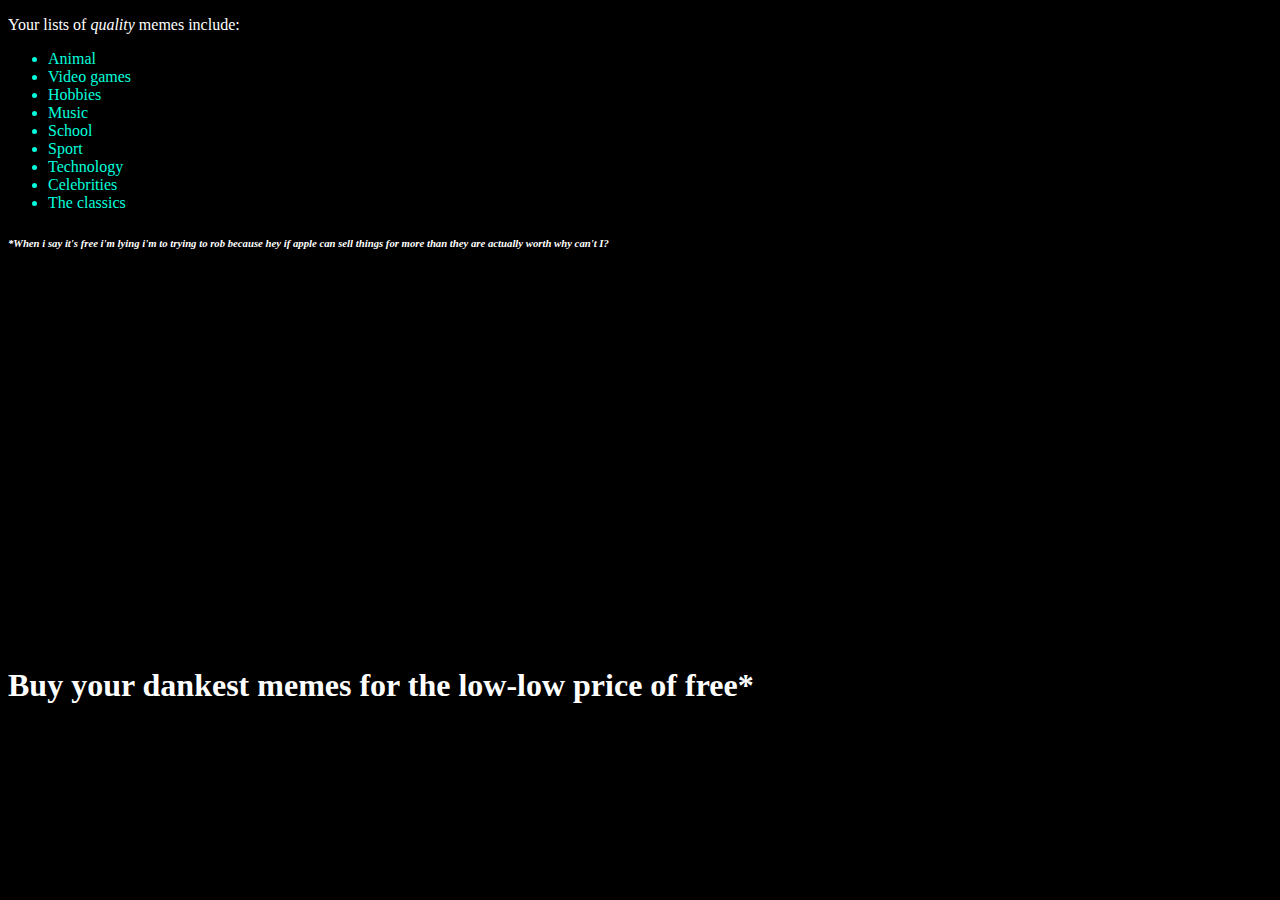
<file: index.html>
<!DOCTYPE html>
<html>

<head>
    <title>MEME Dealership Website</title>

    <link rel="stylesheet" type="text/css" href="assets/meme_decoration.css">


    <meta charset="UTF-8">
</head>

<body>
    <h1>Buy your dankest memes for the low-low price of free*</h1>
    <p>Your lists of <em>quality</em> memes include:</p>

    <ul>
        <a href="memes/animals.html">
            <li>Animal</li>
        </a>

        <a href="memes/videogame.html">
            <li>Video games</li>
        </a>

        <a href="memes/hobbies.html">
            <li>Hobbies</li>
        </a>

        <a href="memes/music.html">
            <li>Music</li>
        </a>

        <a href="memes/school.html">
            <li>School</li>
        </a>

        <a href="memes/sport.html">
            <li>Sport</li>
        </a>

        <a href="memes/tech.html">
            <li>Technology</li>
        </a>

        <a href="memes/celeb.html">
            <li>Celebrities</li>
        </a>

        <a href="memes/classic.html">
            <li>The classics</li>
        </a>

    </ul>

    <span id="fine_print">
        <h6>*When i say it's free i'm lying i'm to trying to rob because hey if apple can sell things for more than
            they are actually worth why can't I?</h6>
    </span>

</body>

</html>
</file>
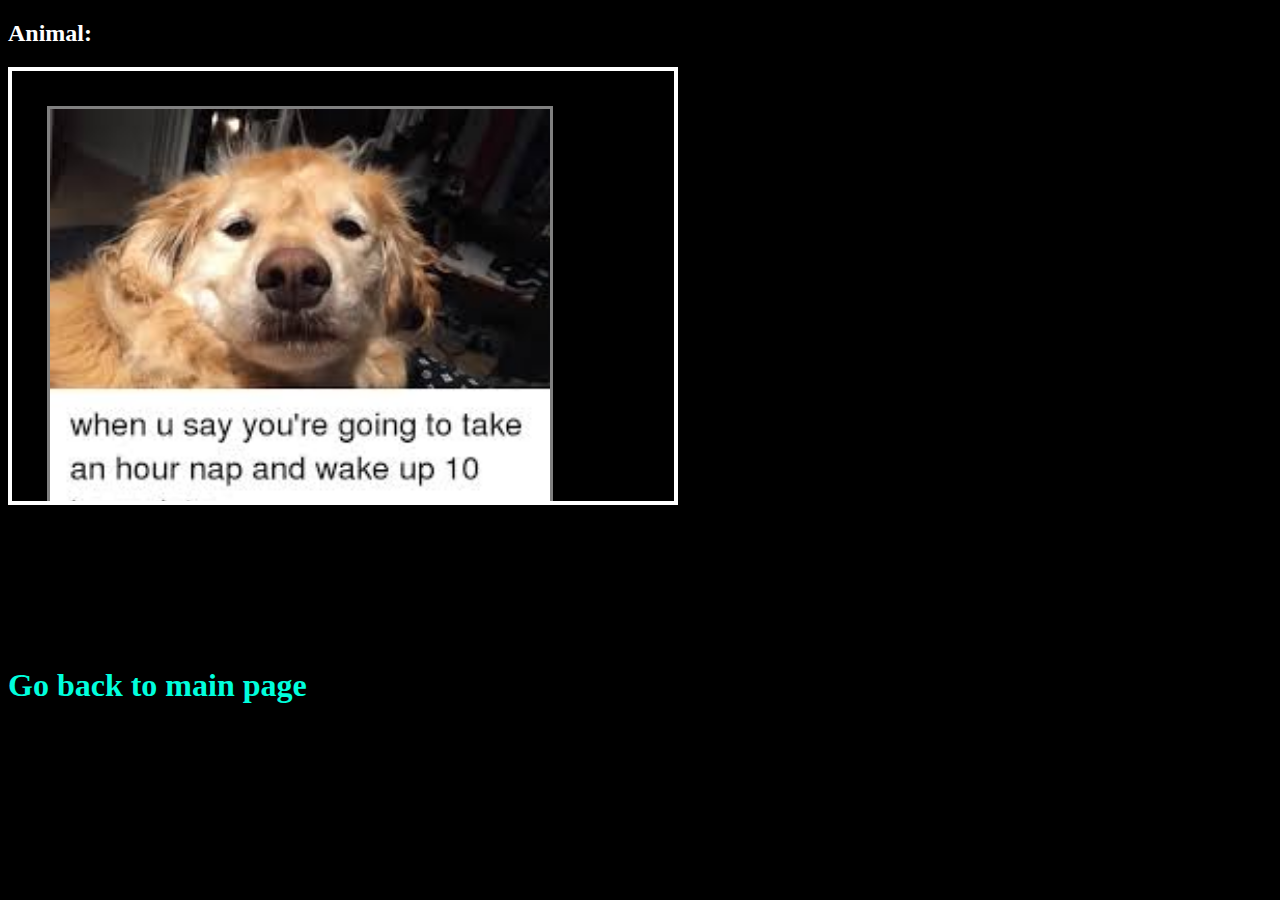
<file: memes/animals.html>
<!DOCTYPE html>
<html>

<head>
    <link rel="stylesheet" type="text/css" href="../assets/meme_decoration.css">
    <meta charset="utf-8">
    <meta http-equiv="X-UA-Compatible" content="IE=edge">
    <title></title>
    <meta name="description" content="">
    <meta name="viewport" content="width=device-width, initial-scale=1">
    <link rel="stylesheet" href="">
</head>

<body>
    <h2 id="animal">Animal:</h2>
    <div class="box"><img src="../assets/img/animal_meme1.jpeg" alt="Meme: when you say you're going to take an hour nap and you wake up ten hours later. Image: dog looking like he just woke up"><br>
        <img src="../assets/img/animal_meme2.jpeg" alt="Meme: When you accidentaly click open in new window instead of open in new tab. Image: single desert fox sitting to the side of a group of desert foxes sitting on top of each other"></div>
    <a href="../index.html">
        <h1>Go back to main page</h1>
    </a>
</body>

</html>
</file>
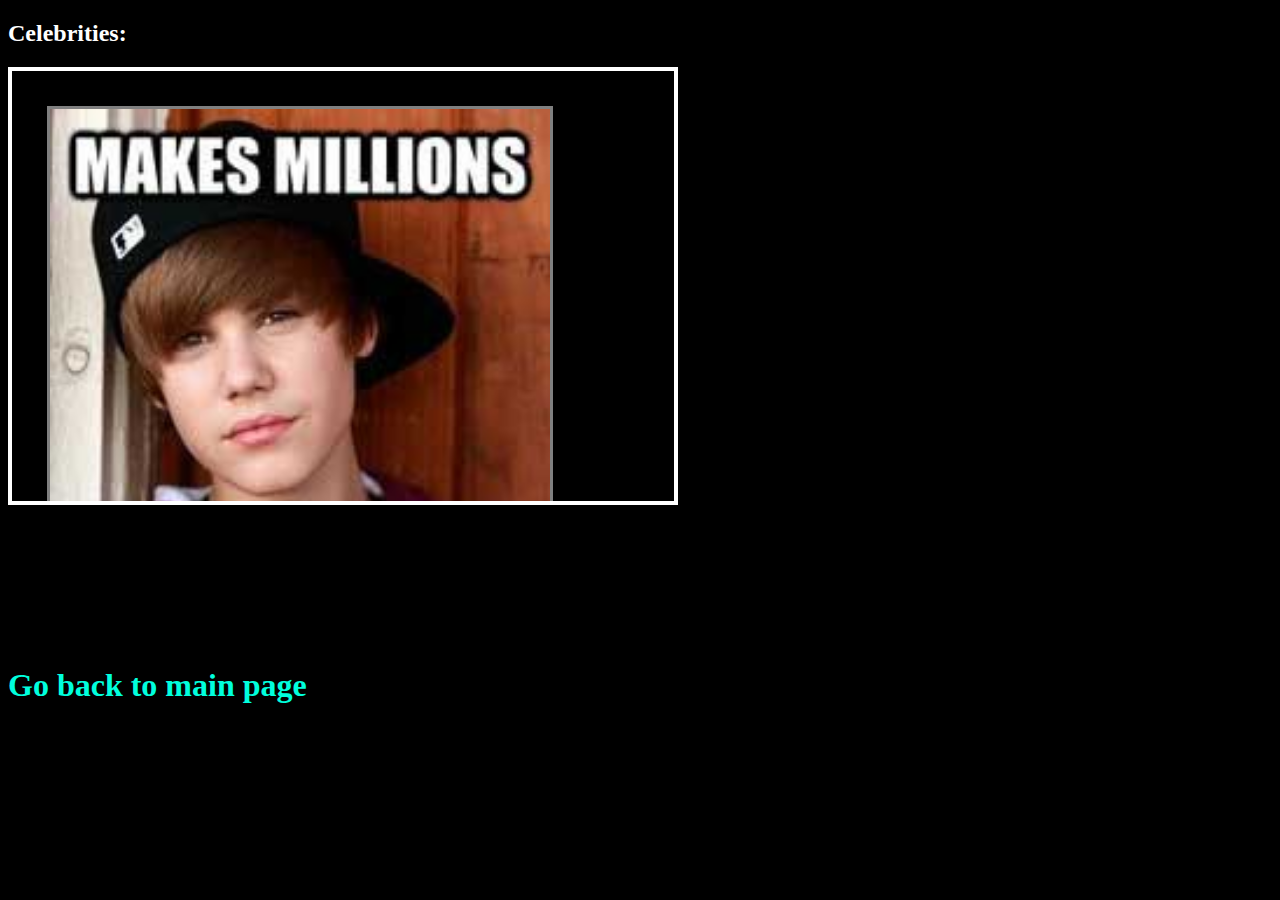
<file: memes/celeb.html>
<!DOCTYPE html>
<html>

<head>
    <link rel="stylesheet" type="text/css" href="../assets/meme_decoration.css">
    <meta charset="utf-8">
    <meta http-equiv="X-UA-Compatible" content="IE=edge">
    <title></title>
    <meta name="description" content="">
    <meta name="viewport" content="width=device-width, initial-scale=1">
    <link rel="stylesheet" href="">
</head>

<body>
    <h2 id="celeb">Celebrities:</h2>
    <div class="box"><img src="../assets/img/celebrity_meme1.jpeg" alt="Meme: Makes millions, asks you to make a donation to help the less fortunate. Image: Justin Bieber"><br>
        <img src="../assets/img/celebrity_meme2.jpeg" alt="Meme: This lamb is so undercooked it's following Mary to school. Image: Gordon Ramsay shouting at someone."></div>
    <a href="../index.html">
        <h1>Go back to main page</h1>
    </a>
</body>

</html>
</file>
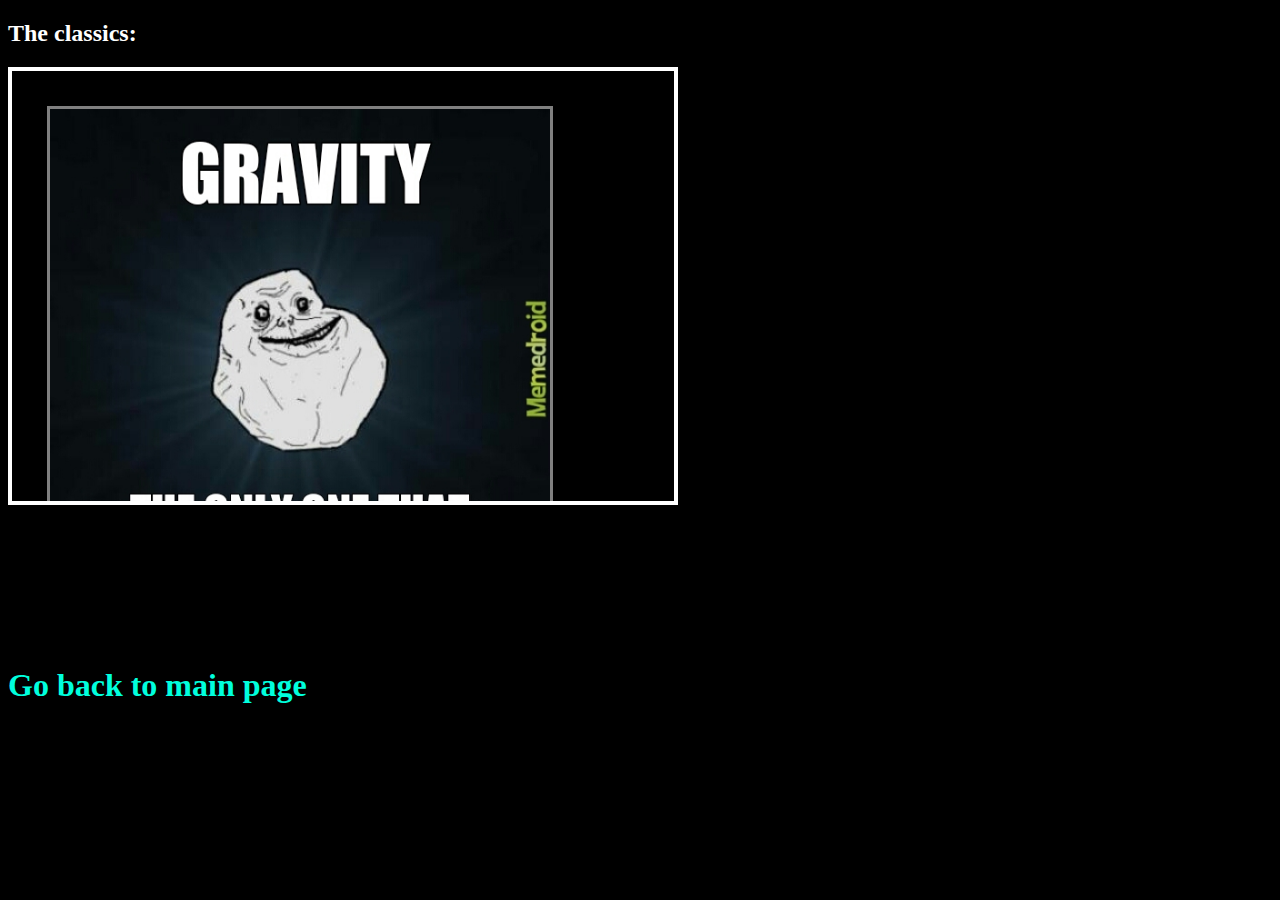
<file: memes/classic.html>
<!DOCTYPE html>
<html>

<head>
    <link rel="stylesheet" type="text/css" href="../assets/meme_decoration.css">
    <meta charset="utf-8">
    <meta http-equiv="X-UA-Compatible" content="IE=edge">
    <title></title>
    <meta name="description" content="">
    <meta name="viewport" content="width=device-width, initial-scale=1">
    <link rel="stylesheet" href="">
</head>

<body>
    <h2 id="classic">The classics:</h2>
    <div class="box"><img src="../assets/img/classic_meme1.jpeg" alt="Meme: Gravity, the only one that holds me. Image: Forever alone"><br>
        <img src="../assets/img/classic_meme2.jpeg" alt="Meme: Daughter: Dad can I ask you a question?,Father: You just did, Daughter: What about two questions?,Father: You just did, Daughter: What about four questions?,Father: You just did, Daughter: When!?,Father: Now, Image: Troll talking with his daughter Derpet"></div>
    <a href="../index.html">
        <h1>Go back to main page</h1>
    </a>
</body>

</html>
</file>
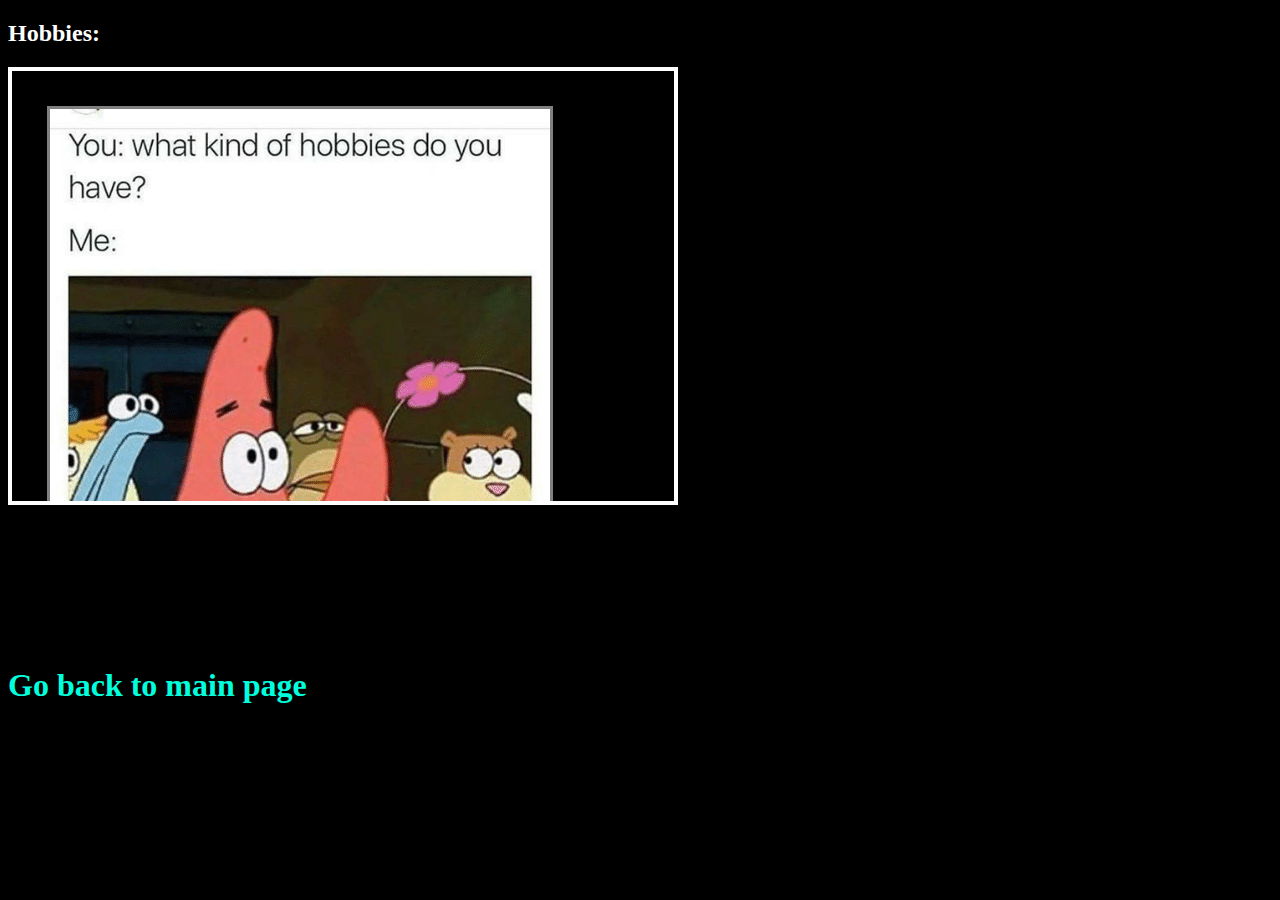
<file: memes/hobbies.html>
<!DOCTYPE html>
<html>

<head>
    <link rel="stylesheet" type="text/css" href="../assets/meme_decoration.css">
    <meta charset="utf-8">
    <meta http-equiv="X-UA-Compatible" content="IE=edge">
    <title></title>
    <meta name="description" content="">
    <meta name="viewport" content="width=device-width, initial-scale=1">
    <link rel="stylesheet" href="">
</head>

<body>
    <h2 id="hobbies">Hobbies:</h2>
    <div class="box"><img src="../assets/img/hobby_meme1.jpeg" alt=" You: What kind of hobbies do you have, Me: Is sleeping a hobby. Image: Patrick Starfish holding up his hand."><br>
        <img src="../assets/img/hobby_meme2.jpeg" alt="Meme: Yeah if you could get a hobby that would be great. Image: Man talking in an office"></div>
    <a href="../index.html">
        <h1>Go back to main page</h1>
    </a>
</body>

</html>
</file>
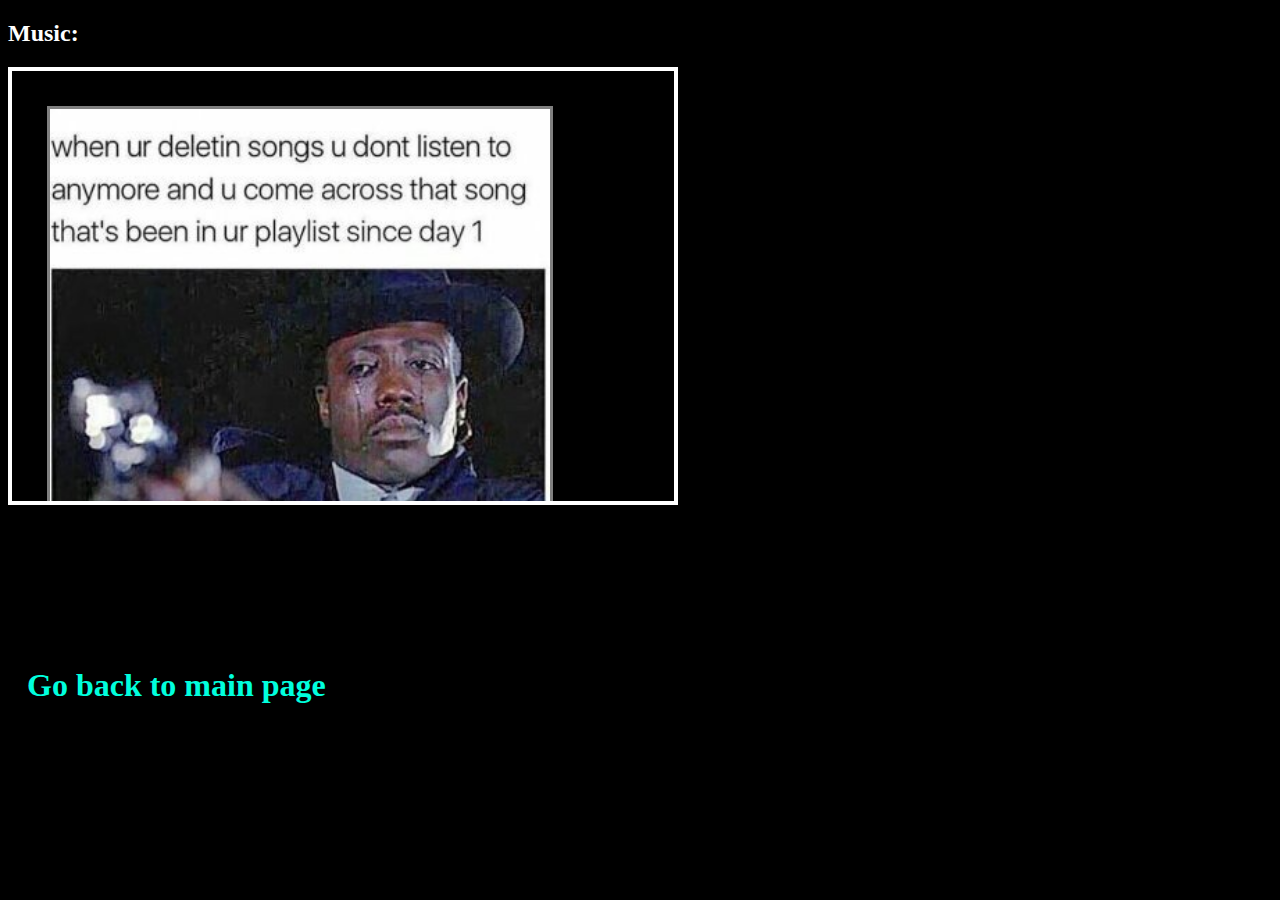
<file: memes/music.html>
<!DOCTYPE html>
<html>

<head>
    <link rel="stylesheet" type="text/css" href="../assets/meme_decoration.css">
    <meta charset="utf-8">
    <meta http-equiv="X-UA-Compatible" content="IE=edge">
    <title></title>
    <meta name="description" content="">
    <meta name="viewport" content="width=device-width, initial-scale=1">
    <link rel="stylesheet" href="">
</head>

<body>
    <h2 id="music">Music:</h2>
    <div class="box"><img src="../assets/img/music_meme1.jpeg" alt="Meme: When you're deleting songs you don't listen to anymore and you come across that song that's been in your playlist since day one. Image: Crying man holding a gun"><br>
        <img src="../assets/img/music_meme2.jpeg" alt="Meme: I'll be Bach. Image: Arnold Schwarzenegger dressed like Bach">
        <a href="../index.html">
            <h1>Go back to main page</h1>
        </a>
</body>

</html>
</file>
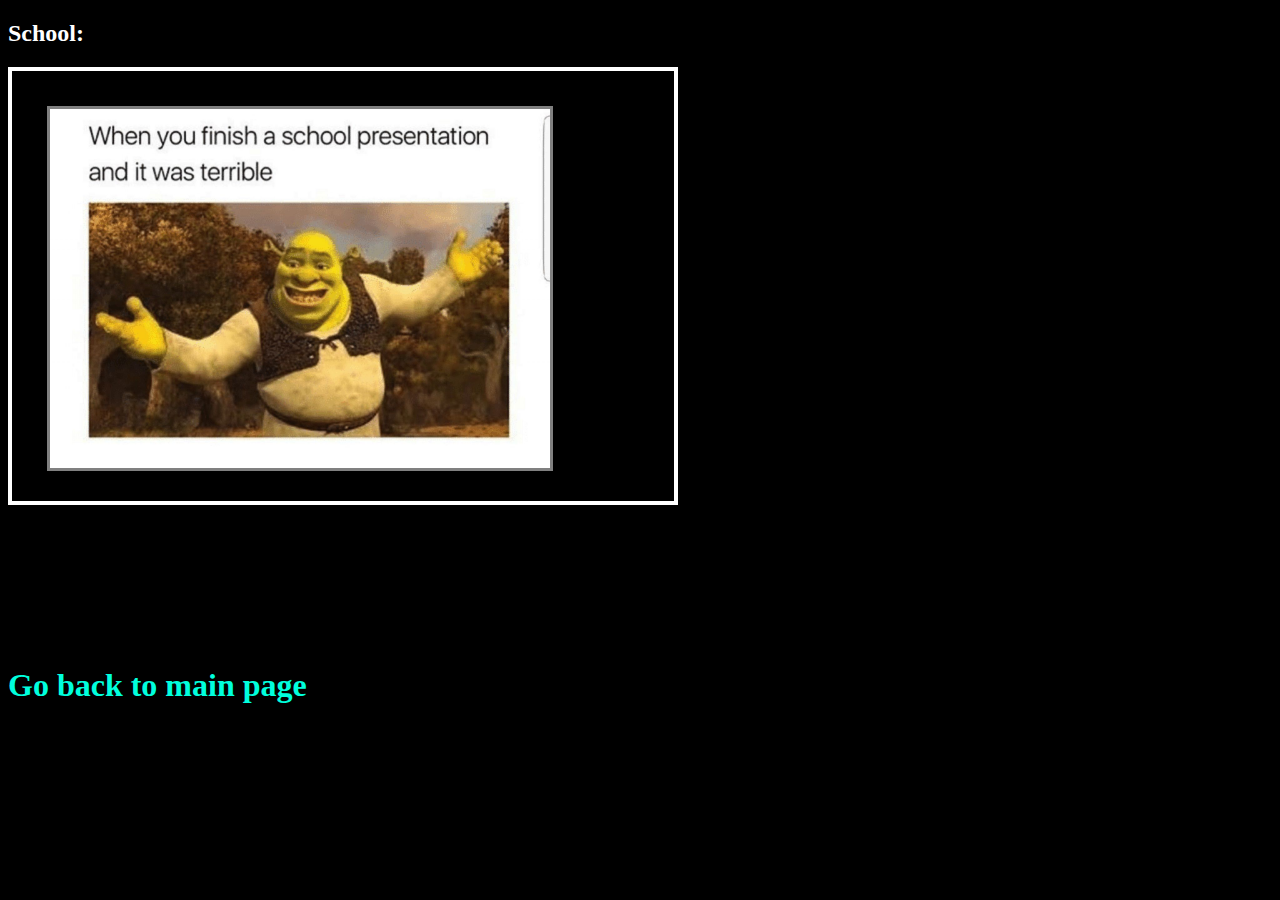
<file: memes/school.html>
<!DOCTYPE html>
<html>

<head>
    <link rel="stylesheet" type="text/css" href="../assets/meme_decoration.css">
    <meta charset="utf-8">
    <meta http-equiv="X-UA-Compatible" content="IE=edge">
    <title></title>
    <meta name="description" content="">
    <meta name="viewport" content="width=device-width, initial-scale=1">
    <link rel="stylesheet" href="">
</head>

<body>
    <h2 id="school">School:</h2>
    <div class="box"><img src="../assets/img/school_meme1.jpeg" alt="Meme: When you finish a school presentation and it was terrible. Image: Shrek standing and smiling akwardly."><br>
        <img src="../assets/img/school_meme2.jpeg" alt="Meme: In middle school when you see a fight up close. Image: Man with great hairdo and fabulous shades being questioned by journalists."></div>

    <a href="../index.html">
        <h1>Go back to main page</h1>
    </a>
</body>

</html>
</file>
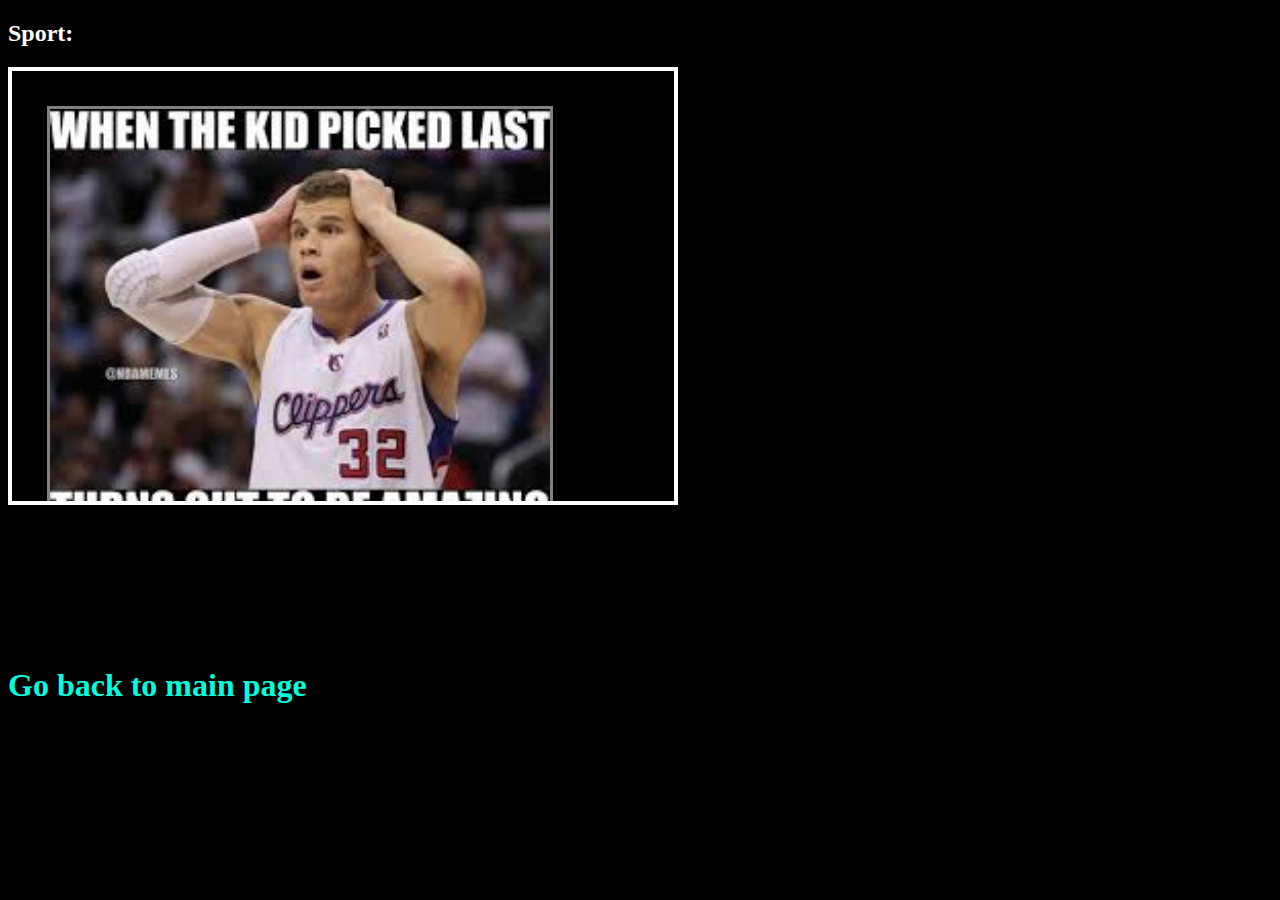
<file: memes/sport.html>
<!DOCTYPE html>
<html>

<head>
    <link rel="stylesheet" type="text/css" href="../assets/meme_decoration.css">
    <meta charset="utf-8">
    <meta http-equiv="X-UA-Compatible" content="IE=edge">
    <title></title>
    <meta name="description" content="">
    <meta name="viewport" content="width=device-width, initial-scale=1">
    <link rel="stylesheet" href="">
</head>

<body>
    <h2 id="sport">Sport:</h2>
    <div class="box"><img src="../assets/img/sport_meme1.jpeg" alt="Meme: When the kid you picked last turns out to be amazing. Image: Basketball player looking Astounded."><br>
        <img src="../assets/img/sport_meme2.jpeg" alt="Meme: If disappointing your parents was an Olympic sport. Image: Man covered in gold medals"></div>
    <a href="../index.html">
        <h1>Go back to main page</h1>
    </a>
</body>

</html>
</file>
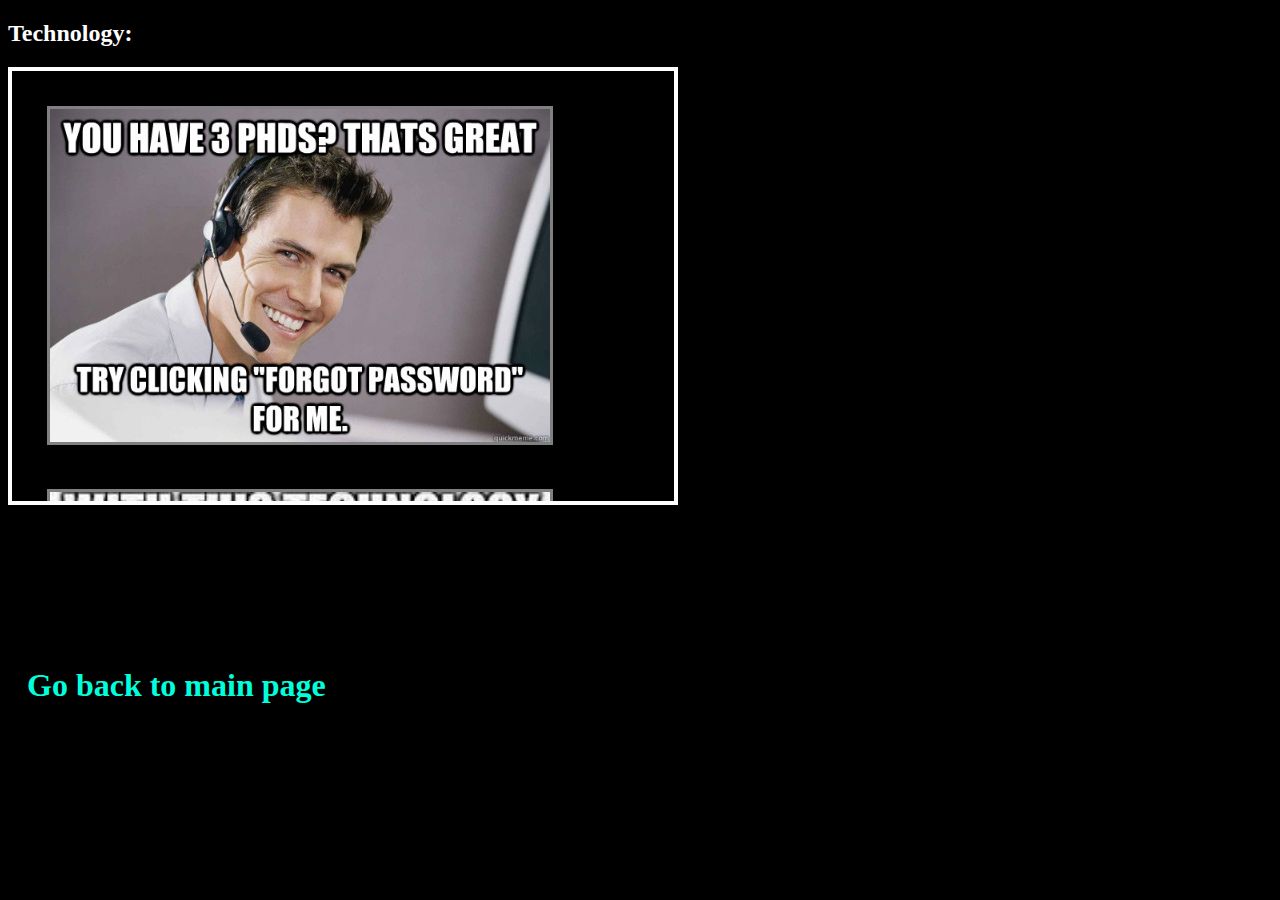
<file: memes/tech.html>
<!DOCTYPE html>
<html>

<head>
    <link rel="stylesheet" type="text/css" href="../assets/meme_decoration.css">
    <meta charset="utf-8">
    <meta http-equiv="X-UA-Compatible" content="IE=edge">
    <title></title>
    <meta name="description" content="">
    <meta name="viewport" content="width=device-width, initial-scale=1">
    <link rel="stylesheet" href="">
</head>

<body>
    <h2 id="tech">Technology:</h2>
    <div class="box"><img src="../assets/img/tech_meme1.jpeg" alt="Meme: You have three PHDs? That's great. Try clicking forgot password for me. Image: Tech support operator smiling at the camera"><br>
        <img src="../assets/img/tech_meme2.jpeg" alt="Meme: With this technology we will the united states to its knees. Image: Kim Jong Un holding a floppy disk.">
        <a href="../index.html">
            <h1>Go back to main page</h1>
        </a>
</body>

</html>
</file>
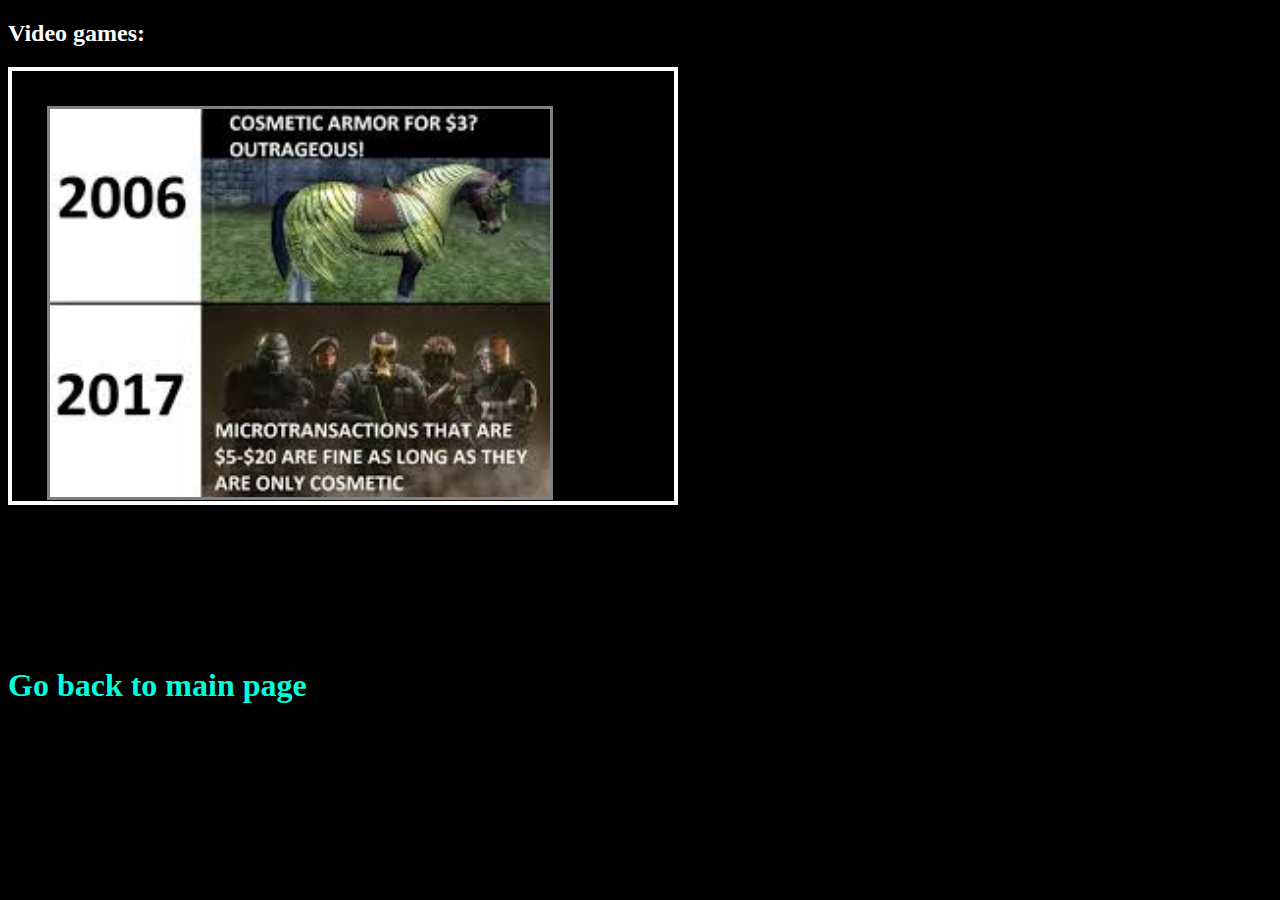
<file: memes/videogame.html>
<!DOCTYPE html>
<html>

<head>
    <link rel="stylesheet" type="text/css" href="../assets/meme_decoration.css">
    <meta charset="utf-8">
    <meta http-equiv="X-UA-Compatible" content="IE=edge">
    <title></title>
    <meta name="description" content="">
    <meta name="viewport" content="width=device-width, initial-scale=1">
    <link rel="stylesheet" href="">
</head>

<body>
    <h2 id="videogames">Video games:</h2>
    <div class="box"><img src="../assets/img/videogame_meme1.jpeg" alt="Meme: 2006, Cosmetic armor for three dollars, outrageous! 2017 Microtransactions that are five to twenty dollars are fine as long as they are purely cosmetic. Top picture: Skyrim DLC golden horse armor. Bottom picture: Rainbow Six Siege DLC operator and weapon skins."><br>
        <img src="../assets/img/videogame_meme2.jpeg" alt="Meme: Big open room, no enemies, this a boss room. Image: Gandalf the grey looking around a vast chamber"></div>
    <a href="../index.html">
        <h1>Go back to main page</h1>
    </a>
</body>

</html>
</file>
<file: assets/meme_decoration.css>
a:link {
    color: rgb(0, 255, 221);
    background-color: transparent;
    text-decoration: none;
}

a:visited {
    color: rgb(197, 255, 192);
    background-color: transparent;
    text-decoration: none;
}

a:hover {
    color: rgb(101, 0, 121);
    background-color: transparent;
    text-decoration: underline;
}

a:active {
    color: blue;
    background-color: transparent;
    text-decoration: underline;
}

#fine_print {
    font-style: italic;
}

body {
    font-family: "Comic Sans MS", "Comic Sans", cursive;
    background-color: rgb(0, 0, 0);
    color: rgb(255, 255, 255);
}

img {
    border: 3px gray solid;
    width: 500px;
    margin: 20px;
}

.box {
    width: 50%;
    height: 400px;
    border: 4px white solid;
    overflow: auto;
    padding: 15px;
}

h1 {
    position: absolute;
    bottom: 175px;
    text-align: center;
}
</file>
